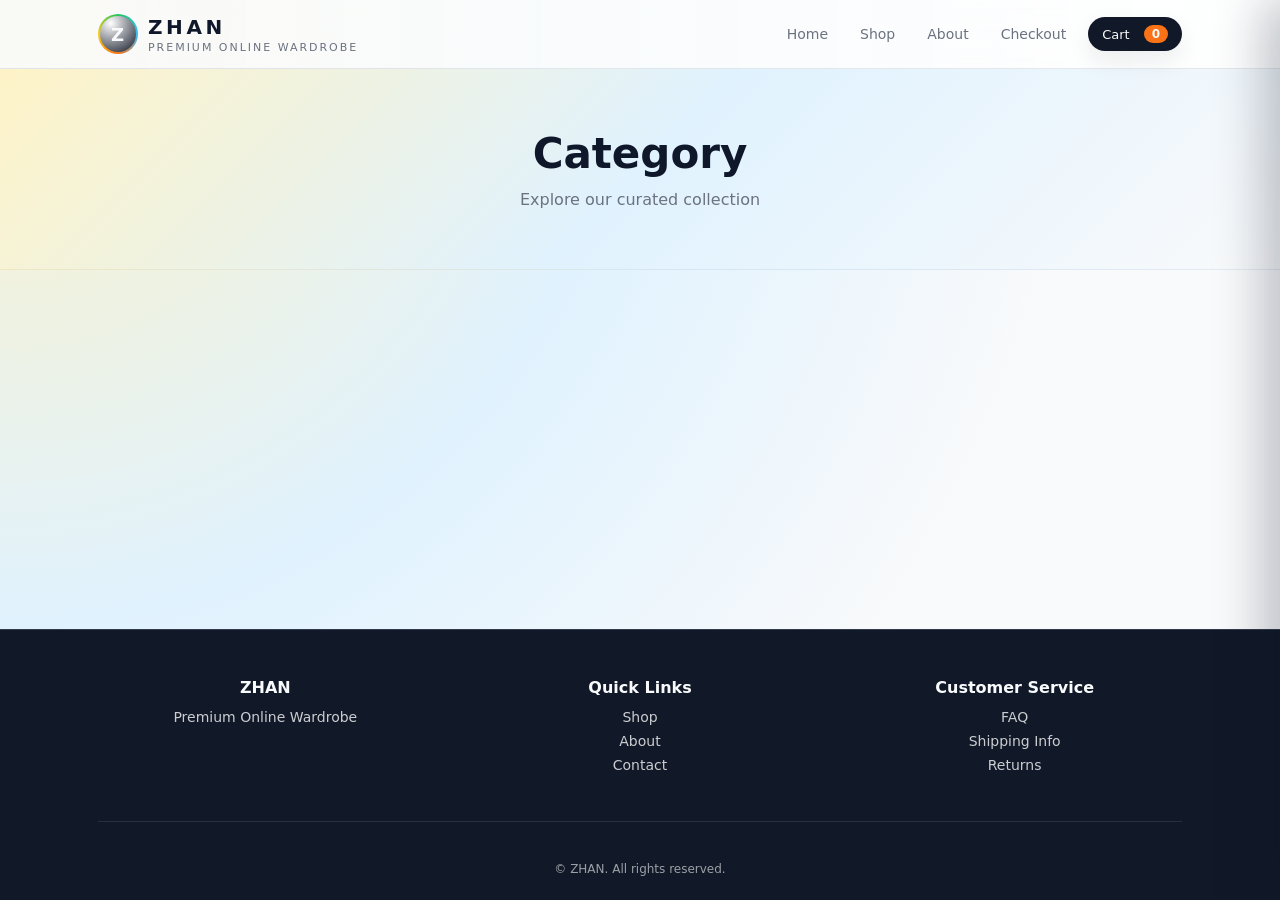
<file: category.html>
<!DOCTYPE html>
<html lang="en">
<head>
  <meta charset="UTF-8" />
  <title>Shop by Category - ZHAN</title>
  <meta name="viewport" content="width=device-width, initial-scale=1.0" />
  <link rel="stylesheet" href="style.css" />
</head>
<body>
  <!-- Header -->
  <header>
    <nav class="nav">
      <div class="brand">
        <div class="brand-logo">
          <div class="brand-logo-inner">Z</div>
        </div>
        <div class="brand-text">
          <div class="brand-name">ZHAN</div>
          <div class="brand-tagline">Premium Online Wardrobe</div>
        </div>
      </div>

      <div class="nav-actions">
        <div class="nav-link" onclick="window.location.href='index.html'">Home</div>
        <div class="nav-link" onclick="window.location.href='index.html'">Shop</div>
        <div class="nav-link" onclick="window.location.href='about.html'">About</div>
        <div class="nav-link" onclick="window.location.href='index.html'">Checkout</div>

        <button class="cart-button" id="openCartBtn">
          <span>Cart</span>
          <span class="cart-count" id="cartCount">0</span>
        </button>
      </div>
    </nav>
  </header>

  <!-- Cart drawer -->
  <aside class="cart-drawer" id="cartDrawer">
    <div class="cart-header">
      <div class="cart-title">Your Cart</div>
      <button class="cart-close" id="closeCartBtn">&times;</button>
    </div>
    <div class="cart-items" id="cartItems"></div>
    <div class="cart-summary">
      <div class="cart-row">
        <span>Subtotal</span>
        <span id="cartSubtotal">SAR 0.00</span>
      </div>
      <div class="cart-row">
        <span>Shipping</span>
        <span>SAR 15.00</span>
      </div>
      <div class="cart-row cart-total">
        <span>Total</span>
        <span id="cartTotal">SAR 15.00</span>
      </div>
      <button class="btn-checkout" id="goToCheckoutBtn">Go to Checkout</button>
    </div>
  </aside>

  <!-- Main content -->
  <main>
    <!-- Category Header -->
    <section class="category-header">
      <div class="category-header-content">
        <h1 id="categoryTitle">Category</h1>
        <p id="categoryDesc">Explore our curated collection</p>
      </div>
    </section>

    <!-- Products Grid -->
    <section class="page" style="padding: 60px 18px;">
      <div class="page-content">
        <div class="product-grid" id="productGrid"></div>
      </div>
    </section>
  </main>

  <!-- Footer -->
  <footer class="footer">
    <div class="container">
      <div class="footer-content">
        <div class="footer-section">
          <h4>ZHAN</h4>
          <p>Premium Online Wardrobe</p>
        </div>
        <div class="footer-section">
          <h4>Quick Links</h4>
          <ul>
            <li><a href="index.html">Shop</a></li>
            <li><a href="about.html">About</a></li>
            <li><a href="#">Contact</a></li>
          </ul>
        </div>
        <div class="footer-section">
          <h4>Customer Service</h4>
          <ul>
            <li><a href="#">FAQ</a></li>
            <li><a href="#">Shipping Info</a></li>
            <li><a href="#">Returns</a></li>
          </ul>
        </div>
      </div>
      <div class="footer-bottom">
        <p>&copy; <span id="year"></span> ZHAN. All rights reserved.</p>
      </div>
    </div>
  </footer>

  <script src="script.js"></script>
  <script>
    // Get category from URL
    const urlParams = new URLSearchParams(window.location.search);
    const category = urlParams.get('cat') || 'All';

    // Category titles and descriptions
    const categoryInfo = {
      'Hoodies': { title: 'Hoodies', desc: 'Cozy and stylish hoodies for every season' },
      'T-Shirts': { title: 'T-Shirts', desc: 'Essential tees that fit your lifestyle' },
      'Bottoms': { title: 'Bottoms', desc: 'Comfortable and fashionable bottoms' },
      'Denim': { title: 'Denim', desc: 'Timeless denim pieces for everyone' },
      'Sets': { title: 'Sets', desc: 'Complete looks with matching sets' }
    };

    // Update header
    const info = categoryInfo[category] || { title: category, desc: 'Explore our collection' };
    document.getElementById('categoryTitle').textContent = info.title;
    document.getElementById('categoryDesc').textContent = info.desc;

    // Filter and display products
    const categoryProducts = category ? products.filter(p => p.category === category) : products;
    const productGrid = document.getElementById('productGrid');

    function renderCategoryProducts() {
      productGrid.innerHTML = '';
      
      if (categoryProducts.length === 0) {
        productGrid.innerHTML = '<div style="grid-column: 1/-1; text-align: center; padding: 40px; color: var(--text-soft);">No products found in this category</div>';
        return;
      }

      categoryProducts.forEach((p) => {
        const discountPercent = Math.round(((p.oldPrice - p.price) / p.oldPrice) * 100);
        productGrid.innerHTML += `
          <div class="product-card">
            <div class="product-badge">${p.tag}</div>
                <div class="product-preview">
                    <img class="product-avatar product-thumb" src="${p.image}" alt="${p.name}" data-id="${p.id}">
                  </div>
            <div class="product-info">
              <div class="product-name">${p.name}</div>
              <div class="product-description">${p.description}</div>
              ${Array.isArray(p.sizes) && p.sizes.length ? `
                <div class="size-pills" data-id="${p.id}">
                  ${p.sizes.map(s => `<button type="button" class="size-pill" data-id="${p.id}" data-size="${s}">${s}</button>`).join("")}
                </div>
              ` : ''}
              <div class="product-price">
                <span class="price-current">${formatSAR(p.price)}</span>
                <span class="price-old">${formatSAR(p.oldPrice)}</span>
                <span class="price-discount">-${discountPercent}%</span>
              </div>
              <div style="display:flex;gap:8px;align-items:center;margin-top:8px;">
                <a class="btn-view" href="product.html?id=${p.id}">View</a>
                <button class="btn-add-cart" onclick="addToCartWithSelect(${p.id})">Add to Cart</button>
              </div>
            </div>
          </div>
        `;
      });
    }

    // Initialize
    document.getElementById('year').textContent = new Date().getFullYear();
    renderCategoryProducts();
    // attach pill handlers after initial render
    attachCategoryPillHandlers();
    // attach gallery handlers for thumbnails
    function attachCategoryGalleryHandlers() {
      document.querySelectorAll('.product-thumb').forEach(img => {
        img.addEventListener('click', () => {
          const id = Number(img.getAttribute('data-id'));
          try { window.currentGallery = categoryProducts.map(p => p.id); } catch (e) { window.currentGallery = products.map(p => p.id); }
          if (typeof openLightboxById === 'function') openLightboxById(id);
        });
      });
    }
    attachCategoryGalleryHandlers();

    // Update cart display
    function updateCartCount() {
      const savedCart = localStorage.getItem('zhan_cart');
      if (savedCart) {
        try {
          const cart = JSON.parse(savedCart);
          document.getElementById('cartCount').textContent = cart.length;
        } catch (e) {
          document.getElementById('cartCount').textContent = '0';
        }
      }
    }

    // Add to cart function (uses pill selection)
    function addToCartWithSelect(productId) {
      const sel = document.querySelector(`.size-pill.selected[data-id="${productId}"]`);
      const size = sel ? sel.getAttribute('data-size') : null;
      addToCart(productId, size);
      updateCartCount();
      const prod = products.find(p => p.id === productId);
      alert(`${prod.name} (${size || 'Default'}) added to cart!`);
    }

    // attach pill handlers for category page after render
    function attachCategoryPillHandlers() {
      document.querySelectorAll('.size-pills').forEach(container => {
        container.querySelectorAll('.size-pill').forEach(btn => {
          btn.addEventListener('click', () => {
            container.querySelectorAll('.size-pill').forEach(b => b.classList.remove('selected'));
            btn.classList.add('selected');
          });
        });
      });
    }

    // Local wrapper (legacy) - keep compatibility if other scripts call addToCart
    function addToCart(productId, size, opts) {
      const product = products.find(p => p.id === productId);
      if (!product) return;

      let cart = [];
      const savedCart = localStorage.getItem('zhan_cart');
      if (savedCart) {
        try {
          cart = JSON.parse(savedCart);
        } catch (e) {
          cart = [];
        }
      }

      // find existing by id + size
      const existingItem = cart.find(item => item.id === productId && (item.size || null) === (size || null) && (item.color || null) === ((opts && opts.color) || null) && (item.design || null) === ((opts && opts.design) || null));
      if (existingItem) {
        existingItem.qty += 1;
      } else {
        const entry = { id: product.id, name: product.name, price: product.price, oldPrice: product.oldPrice, category: product.category, qty: 1, size: size || null, color: (opts && opts.color) || null, design: (opts && opts.design) || null };
        cart.push(entry);
      }

      localStorage.setItem('zhan_cart', JSON.stringify(cart));
      updateCartCount();
    }

    // Cart functionality
    document.getElementById('openCartBtn').addEventListener('click', function() {
      document.getElementById('cartDrawer').classList.add('open');
      renderCartItems();
    });

    document.getElementById('closeCartBtn').addEventListener('click', function() {
      document.getElementById('cartDrawer').classList.remove('open');
    });

    document.getElementById('goToCheckoutBtn').addEventListener('click', function() {
      window.location.href = 'index.html#checkout';
    });

    function renderCartItems() {
      const savedCart = localStorage.getItem('zhan_cart');
      const cart = savedCart ? JSON.parse(savedCart) : [];
      const cartItemsContainer = document.getElementById('cartItems');
      
      if (cart.length === 0) {
        cartItemsContainer.innerHTML = '<div style="padding: 20px; text-align: center; color: var(--text-soft);">Your cart is empty</div>';
        return;
      }

      let html = '';
      cart.forEach(item => {
        html += `
            <div class="cart-item">
              <div class="cart-item-info">
                <div class="cart-thumb">${item.category}</div>
                <div style="flex:1;">
                  <div class="cart-item-name">${item.name}${item.size ? ' ('+item.size+')' : ''}</div>
                  <span>${formatSAR(item.price)} · ${item.category}</span>
                </div>
              </div>
              <div class="cart-item-controls">
                <button class="qty-btn" onclick="updateQty(${item.id}, '${item.size || ''}', -1)">−</button>
                <span class="qty-display">${item.qty}</span>
                <button class="qty-btn" onclick="updateQty(${item.id}, '${item.size || ''}', 1)">+</button>
                <button class="btn-remove" onclick="removeFromCart(${item.id}, '${item.size || ''}')">Remove</button>
              </div>
            </div>
          `;
      });
      cartItemsContainer.innerHTML = html;
      updateCartSummary();
    }

    function updateCartSummary() {
      const savedCart = localStorage.getItem('zhan_cart');
      const cart = savedCart ? JSON.parse(savedCart) : [];
      
      const subtotal = cart.reduce((sum, item) => sum + item.price * item.qty, 0);
      const shipping = cart.length > 0 ? 15 : 0;
      const total = subtotal + shipping;
      
      document.getElementById('cartSubtotal').textContent = formatSAR(subtotal);
      document.getElementById('cartTotal').textContent = formatSAR(total);
    }

    function updateQty(productId, size, change) {
      let cart = [];
      const savedCart = localStorage.getItem('zhan_cart');
      if (savedCart) {
        cart = JSON.parse(savedCart);
      }

      const item = cart.find(item => item.id === productId && (item.size || '') === (size || ''));
      if (item) {
        item.qty += change;
        if (item.qty <= 0) {
          cart = cart.filter(item => !(item.id === productId && (item.size || '') === (size || '')));
        }
        localStorage.setItem('zhan_cart', JSON.stringify(cart));
        updateCartCount();
        renderCartItems();
      }
    }

    function removeFromCart(productId, size) {
      let cart = [];
      const savedCart = localStorage.getItem('zhan_cart');
      if (savedCart) {
        cart = JSON.parse(savedCart);
      }

      cart = cart.filter(item => !(item.id === productId && (item.size || '') === (size || '')));
      localStorage.setItem('zhan_cart', JSON.stringify(cart));
      updateCartCount();
      renderCartItems();
    }

    function formatSAR(amount) {
      return `SAR ${amount.toFixed(2)}`;
    }

    // Initialize cart display
    updateCartCount();
  </script>
</body>
</html>
</file>
<file: style.css>
:root {
  --primary: #111827;
  --accent: #f97316;
  --accent-soft: #fed7aa;
  --bg: #f9fafb;
  --card-bg: #ffffff;
  --text-main: #0f172a;
  --text-soft: #6b7280;
  --radius-lg: 18px;
  --radius-md: 12px;
  --shadow-soft: 0 18px 45px rgba(15, 23, 42, 0.18);
  --shadow-light: 0 10px 25px rgba(15, 23, 42, 0.08);
}

* {
  box-sizing: border-box;
  margin: 0;
  padding: 0;
  font-family: system-ui, -apple-system, BlinkMacSystemFont, "Segoe UI", sans-serif;
}

body {
  background: radial-gradient(circle at top left, #fef3c7, #e0f2fe 40%, #f9fafb 70%);
  color: var(--text-main);
  min-height: 100vh;
  display: flex;
  flex-direction: column;
}

/* Layout */
header {
  position: sticky;
  top: 0;
  z-index: 20;
  backdrop-filter: blur(18px);
  background: linear-gradient(to right, rgba(249, 250, 251, 0.9), rgba(255, 255, 255, 0.85));
  border-bottom: 1px solid rgba(148, 163, 184, 0.25);
}

.nav {
  max-width: 1120px;
  margin: 0 auto;
  padding: 14px 18px;
  display: flex;
  align-items: center;
  justify-content: space-between;
  gap: 16px;
}

.brand {
  display: flex;
  align-items: center;
  gap: 10px;
}

.brand-logo {
  width: 40px;
  height: 40px;
  border-radius: 999px;
  background: conic-gradient(from 180deg, #f97316, #facc15, #22c55e, #38bdf8, #f97316);
  padding: 2px;
  box-shadow: 0 0 0 3px rgba(248, 250, 252, 0.9);
}

.brand-logo-inner {
  width: 100%;
  height: 100%;
  border-radius: inherit;
  background: radial-gradient(circle at 30% 20%, #ffffff, #111827);
  display: flex;
  align-items: center;
  justify-content: center;
  color: #f9fafb;
  font-weight: 800;
  letter-spacing: 1px;
  font-size: 18px;
}

.brand-text {
  display: flex;
  flex-direction: column;
  gap: 2px;
}

.brand-name {
  font-weight: 800;
  font-size: 20px;
  letter-spacing: 0.18em;
}

.brand-tagline {
  font-size: 11px;
  text-transform: uppercase;
  letter-spacing: 0.18em;
  color: var(--text-soft);
}

.nav-actions {
  display: flex;
  align-items: center;
  gap: 12px;
}

.nav-link {
  font-size: 14px;
  color: var(--text-soft);
  cursor: pointer;
  padding: 6px 10px;
  border-radius: 999px;
  transition: 0.2s;
}

.nav-link:hover {
  background: rgba(148, 163, 184, 0.12);
  color: var(--text-main);
}

/* Dropdown Menu */
.nav-link-dropdown {
  position: relative;
  display: flex;
  align-items: center;
}

.nav-link-dropdown > .nav-link {
  display: flex;
  align-items: center;
  gap: 4px;
}

.nav-link-dropdown > .nav-link::after {
  content: "▼";
  font-size: 10px;
  opacity: 0.6;
  transition: transform 0.3s ease;
}

.nav-link-dropdown:hover > .nav-link::after {
  transform: rotate(180deg);
}

.dropdown-menu {
  position: absolute;
  top: 100%;
  left: 0;
  background: var(--card-bg);
  border-radius: var(--radius-md);
  box-shadow: var(--shadow-soft);
  min-width: 160px;
  padding: 8px 0;
  margin-top: 8px;
  opacity: 0;
  visibility: hidden;
  transform: translateY(-8px);
  transition: all 0.3s ease;
  z-index: 100;
  border: 1px solid rgba(148, 163, 184, 0.15);
}

.nav-link-dropdown:hover .dropdown-menu {
  opacity: 1;
  visibility: visible;
  transform: translateY(0);
}

.dropdown-item {
  padding: 10px 16px;
  font-size: 13px;
  color: var(--text-main);
  cursor: pointer;
  transition: all 0.2s ease;
  white-space: nowrap;
}

.dropdown-item:first-child {
  border-bottom: 1px solid rgba(148, 163, 184, 0.1);
}

.dropdown-item:hover {
  background: var(--accent-soft);
  color: var(--accent);
  padding-left: 20px;
}

.cart-button {
  position: relative;
  border-radius: 999px;
  border: none;
  padding: 8px 14px;
  display: flex;
  align-items: center;
  gap: 8px;
  background: #111827;
  color: #f9fafb;
  cursor: pointer;
  box-shadow: var(--shadow-light);
  font-size: 13px;
}

.cart-count {
  min-width: 18px;
  height: 18px;
  border-radius: 999px;
  background: #f97316;
  display: flex;
  align-items: center;
  justify-content: center;
  font-size: 11px;
  font-weight: 700;
}

main {
  flex: 1;
}

.page {
  max-width: 1120px;
  margin: 0 auto;
  padding: 24px 18px 40px;
  display: none !important;
}

.page.active {
  display: block !important;
}

/* Hero */
.hero {
  display: grid;
  grid-template-columns: minmax(0, 1.4fr) minmax(0, 1fr);
  gap: 28px;
  align-items: center;
  margin-bottom: 32px;
}

.hero-text h1 {
  font-size: clamp(32px, 4vw, 40px);
  line-height: 1.1;
  margin-bottom: 10px;
}

.hero-highlight {
  background: linear-gradient(to right, #f97316, #ec4899, #6366f1);
  -webkit-background-clip: text;
  color: transparent;
}

.hero-sub {
  color: var(--text-soft);
  font-size: 14px;
  max-width: 420px;
  margin-bottom: 18px;
}

.hero-badges {
  display: flex;
  flex-wrap: wrap;
  gap: 8px;
  margin-bottom: 18px;
}

.badge {
  font-size: 11px;
  padding: 6px 10px;
  border-radius: 999px;
  background: rgba(15, 23, 42, 0.04);
  color: var(--text-soft);
  border: 1px solid rgba(148, 163, 184, 0.35);
}

.hero-cta {
  display: flex;
  flex-wrap: wrap;
  gap: 10px;
  align-items: center;
}

.btn-primary {
  border-radius: 999px;
  border: none;
  padding: 10px 18px;
  background: linear-gradient(to right, #111827, #020617);
  color: #f9fafb;
  font-size: 13px;
  font-weight: 600;
  cursor: pointer;
  box-shadow: var(--shadow-soft);
}

.btn-ghost {
  border-radius: 999px;
  border: 1px solid rgba(148, 163, 184, 0.6);
  padding: 9px 16px;
  background: rgba(248, 250, 252, 0.8);
  color: var(--text-main);
  font-size: 13px;
  cursor: pointer;
}

.hero-meta {
  font-size: 11px;
  color: var(--text-soft);
  margin-top: 8px;
}

.hero-visual {
  position: relative;
  padding: 18px;
}

.hero-card {
  border-radius: 26px;
  background: radial-gradient(circle at top, #f97316, #111827 55%);
  padding: 18px 18px 64px 18px;
  color: #f9fafb;
  box-shadow: var(--shadow-soft);
  position: relative;
  overflow: hidden;
}

.hero-card::after {
  content: "";
  position: absolute;
  inset: 0;
  background: radial-gradient(circle at 10% 0%, rgba(255, 255, 255, 0.18), transparent 55%);
  pointer-events: none;
}

.hero-card-header {
  display: flex;
  justify-content: space-between;
  align-items: center;
  margin-bottom: 18px;
}

.hero-pill {
  font-size: 11px;
  padding: 4px 10px;
  border-radius: 999px;
  background: rgba(15, 23, 42, 0.4);
  border: 1px solid rgba(248, 250, 252, 0.3);
}

.hero-model {
  display: flex;
  gap: 14px;
  align-items: center;
}

.hero-model-avatar {
  width: 54px;
  height: 54px;
  border-radius: 18px;
  background: linear-gradient(135deg, #f97316, #facc15);
  display: flex;
  align-items: center;
  justify-content: center;
  font-weight: 800;
  font-size: 22px;
  color: #111827;
}

.hero-model-info {
  font-size: 12px;
}

.hero-model-info span {
  display: block;
  font-size: 11px;
  opacity: 0.8;
}

.hero-floating-card {
  position: absolute;
  right: 12px;
  bottom: 12px;
  transform: none;
  border-radius: 14px;
  background: #ffffff;
  padding: 8px 10px;
  font-size: 11px;
  color: #111827;
  box-shadow: var(--shadow-soft);
  box-sizing: border-box;
  max-width: calc(100% - 24px);
  white-space: normal;
  z-index: 2;
}

.hero-floating-card strong {
  display: block;
  font-size: 12px;
  margin-bottom: 4px;
}

/* Product grid */
.section-header {
  display: flex;
  justify-content: space-between;
  align-items: baseline;
  margin-bottom: 14px;
}

.section-title {
  font-size: 18px;
  font-weight: 700;
}

.section-sub {
  font-size: 12px;
  color: var(--text-soft);
}

.product-grid {
  display: grid;
  grid-template-columns: repeat(auto-fit, minmax(180px, 1fr));
  gap: 16px;
}

.product-card {
  background: var(--card-bg);
  border-radius: var(--radius-lg);
  padding: 10px;
  box-shadow: var(--shadow-light);
  display: flex;
  flex-direction: column;
  gap: 8px;
  position: relative;
  overflow: hidden;
}

.product-tag {
  position: absolute;
  top: 10px;
  left: 10px;
  font-size: 10px;
  padding: 4px 8px;
  border-radius: 999px;
  background: rgba(15, 23, 42, 0.85);
  color: #f9fafb;
  z-index: 10;
}

.product-image {
  border-radius: 14px;
  height: 160px;
  background: linear-gradient(135deg, #e5e7eb 0%, #f3e8ff 50%, #cbd5f5 100%);
  display: flex;
  align-items: center;
  justify-content: center;
  font-size: 11px;
  color: var(--text-soft);
  margin-bottom: 6px;
  border: 2px solid rgba(249, 115, 22, 0.15);
  box-shadow: 0 8px 24px rgba(249, 115, 22, 0.08), inset 0 2px 8px rgba(255, 255, 255, 0.6);
  position: relative;
  overflow: hidden;
  transition: all 0.3s ease;
}

.product-image img { width: 100%; height: 100%; object-fit: cover; display: block; border-radius: inherit; }

.product-image-large-img { width: 100%; height: 100%; object-fit: contain; display: block; border-radius: inherit; cursor: pointer; }

.product-image::before {
  content: '';
  position: absolute;
  inset: 0;
  background: radial-gradient(circle at 30% 30%, rgba(255, 255, 255, 0.4), transparent);
  opacity: 0.5;
}

.product-card:hover .product-image {
  border-color: rgba(249, 115, 22, 0.4);
  box-shadow: 0 12px 32px rgba(249, 115, 22, 0.15), inset 0 2px 8px rgba(255, 255, 255, 0.8);
  transform: translateY(-4px);
}

.product-info {
  display: flex;
  flex-direction: column;
  gap: 4px;
  flex: 1;
}

.product-name {
  font-size: 14px;
  font-weight: 600;
}


.size-select {
  display: flex;
  align-items: center;
  gap: 8px;
  margin: 8px 0;
}

.size-select label {
  font-size: 12px;
  color: var(--text-soft);
}

.select-size {
  padding: 8px 12px;
  border-radius: 999px;
  border: 1px solid rgba(148,163,184,0.12);
  background: linear-gradient(180deg, #fff, #fbfbfd);
  box-shadow: 0 6px 18px rgba(15,23,42,0.06);
  font-weight: 700;
  letter-spacing: 0.02em;
  min-width: 84px;
}

/* Fluffy size pills (for future button-based sizes) */
.size-pills {
  display:flex;gap:8px;flex-wrap:wrap;align-items:center;margin:8px 0;
}
.size-pill {
  padding:8px 12px;border-radius:999px;background:linear-gradient(180deg,#fff,#f7f7fb);border:1px solid rgba(148,163,184,0.08);box-shadow:0 8px 20px rgba(15,23,42,0.06);cursor:pointer;font-weight:700;color:var(--text-main);
}
.size-pill.selected { background: linear-gradient(90deg,var(--accent-soft), #fff); color: var(--accent); transform:translateY(-2px); }

/* Color swatches */
.color-swatches { display:flex; gap:8px; margin:8px 0; align-items:center; }
.color-swatch { width:22px; height:22px; border-radius:999px; border:2px solid rgba(255,255,255,0.6); box-shadow: 0 6px 14px rgba(15,23,42,0.06); cursor:pointer; padding:0; transition: transform 0.18s ease, box-shadow 0.18s ease; }
.color-swatch.selected { transform: translateY(-4px) scale(1.06); box-shadow: 0 12px 26px rgba(15,23,42,0.12), 0 0 0 4px rgba(249,115,22,0.08); border-color: rgba(255,255,255,0.9); }

/* Design pills */
.design-pills { display:flex; gap:8px; margin:8px 0; flex-wrap:wrap; }
.design-pill { padding:6px 10px; border-radius:999px; background: linear-gradient(180deg,#fff,#fbfbfd); border:1px solid rgba(148,163,184,0.08); cursor:pointer; font-weight:700; font-size:12px; }
.design-pill.selected { background: linear-gradient(90deg,var(--accent-soft), #fff); color: var(--accent); transform: translateY(-2px); }

/* Star rating */
.star-rating { 
  display: flex;
  gap: 12px;
  align-items: center;
}

.star {
  font-size: 18px;
  color: #d1d5db;
  background: linear-gradient(135deg, rgba(255,255,255,0.95), rgba(255,255,255,0.8));
  border: 1px solid rgba(209, 213, 219, 0.35);
  cursor: pointer;
  padding: 6px 8px;
  border-radius: 10px;
  transition: all 0.18s ease;
  display: inline-flex;
  align-items: center;
  justify-content: center;
  box-shadow: 0 6px 14px rgba(15, 23, 42, 0.06), inset 0 1px 2px rgba(255, 255, 255, 0.8);
  position: relative;
}

.star:before {
  content: '';
  position: absolute;
  inset: 0;
  border-radius: 14px;
  background: radial-gradient(circle at 30% 30%, rgba(255, 255, 255, 0.4), transparent);
  opacity: 0;
  transition: opacity 0.25s ease;
}

.star:hover {
  transform: translateY(-4px) scale(1.06);
  box-shadow: 0 10px 28px rgba(245, 158, 11, 0.18), inset 0 1px 2px rgba(255, 255, 255, 0.9);
  border-color: rgba(245, 158, 11, 0.28);
  color: #fbbf24;
}

.star:hover:before {
  opacity: 1;
}

.star.selected, 
.star.active {
  color: #fbbf24;
  background: linear-gradient(135deg, #fef3c7 0%, #fde68a 100%);
  border-color: #f59e0b;
  text-shadow: 0 0 12px rgba(245, 158, 11, 0.4);
  box-shadow: 0 12px 28px rgba(245, 158, 11, 0.3), inset 0 2px 4px rgba(255, 255, 255, 0.9);
}

.star.selected:before,
.star.active:before {
  opacity: 1;
}

.star.small {
  font-size: 14px;
  padding: 6px 8px;
}

/* Lightbox styles */
.no-scroll { overflow: hidden; }
.lightbox { position: fixed; inset: 0; display: none; align-items: center; justify-content: center; z-index: 9999; }
.lightbox.open { display: flex; }
.lightbox-overlay { position: absolute; inset: 0; background: rgba(10,12,15,0.6); backdrop-filter: blur(6px); }
.lightbox-inner { position: relative; max-width: 920px; width: min(94%, 920px); margin: 0 auto; display: flex; align-items: center; gap: 12px; z-index: 2; }
.lb-stage { flex: 1; display:flex; flex-direction:column; align-items:center; justify-content:center; }
.lb-image { max-width: 100%; max-height: calc(100vh - 160px); border-radius: 12px; box-shadow: 0 22px 60px rgba(2,6,23,0.5); background: #fff; object-fit: contain; }
.lb-caption { margin-top: 12px; color: #fff; font-weight:700; text-align:center; }
.lb-close, .lb-prev, .lb-next { position: relative; border: none; background: rgba(255,255,255,0.06); color: #fff; font-size: 28px; width: 48px; height: 48px; border-radius: 10px; cursor: pointer; display: inline-flex; align-items:center; justify-content:center; backdrop-filter: blur(6px); }
.lb-close { position: absolute; top: -10px; right: -10px; background: rgba(255,255,255,0.9); color: #111827; width: 44px; height:44px; font-size: 22px; z-index:3; }
.lb-prev, .lb-next { background: rgba(255,255,255,0.06); color: #fff; }
.lb-prev { margin-right: 6px; }
.lb-next { margin-left: 6px; }
.lightbox .lb-prev, .lightbox .lb-next { opacity: 0.95; }
.lightbox-overlay, .lightbox-inner { transition: opacity 0.28s ease, transform 0.28s cubic-bezier(.2,.8,.2,1); }

@media (max-width: 640px) {
  .lightbox-inner { gap: 8px; }
  .lb-prev, .lb-next { width: 40px; height: 40px; font-size: 20px; }
  .lb-close { width: 36px; height: 36px; font-size: 18px; }
}

/* Product detail page */
.product-detail .container {
  max-width: 1120px;
  margin: 24px auto;
}

.product-grid-detail {
  display: grid;
  grid-template-columns: 1fr 1fr;
  gap: 24px;
  align-items: start;
}

.product-image-large {
  height: 420px;
  border-radius: 18px;
  background: linear-gradient(135deg, #f5f3ff 0%, #e5e7eb 50%, #f3e8ff 100%);
  display: flex;
  align-items: center;
  justify-content: center;
  font-size: 64px;
  color: var(--text-soft);
  border: 3px solid rgba(249, 115, 22, 0.2);
  box-shadow: 0 16px 40px rgba(249, 115, 22, 0.12), inset 0 2px 12px rgba(255, 255, 255, 0.7);
  position: relative;
  overflow: hidden;
}

.product-image-large::before {
  content: '';
  position: absolute;
  inset: 0;
  background: radial-gradient(circle at 35% 35%, rgba(255, 255, 255, 0.5), transparent 60%);
  opacity: 0.6;
}

.product-meta-panel { padding: 8px 12px; }
.product-price-large { font-size:22px;margin:8px 0;color:var(--text-main); }
.size-qty-row { display:flex;gap:16px;align-items:center;margin:12px 0; }
.qty-box input { width:72px;padding:6px;border-radius:8px;border:1px solid rgba(148,163,184,0.15); }
.product-actions { 
  display: flex;
  gap: 12px;
  margin-top: 16px;
  width: 100%;
}

#btnAddToCart,
#btnBuyNow {
  flex: 1;
  padding: 14px 18px;
  background: linear-gradient(135deg, var(--accent), #fb923c);
  color: #fff;
  border: none;
  border-radius: 12px;
  cursor: pointer;
  font-weight: 700;
  font-size: 15px;
  transition: all 0.3s cubic-bezier(0.34, 1.56, 0.64, 1);
  box-shadow: 0 8px 24px rgba(249, 115, 22, 0.25);
  position: relative;
  overflow: hidden;
  text-decoration: none;
  display: flex;
  align-items: center;
  justify-content: center;
}

#btnAddToCart::before,
#btnBuyNow::before {
  content: '';
  position: absolute;
  inset: 0;
  background: radial-gradient(circle at 50% 0%, rgba(255, 255, 255, 0.3), transparent 70%);
  opacity: 0;
  transition: opacity 0.3s ease;
}

#btnAddToCart:hover,
#btnBuyNow:hover {
  transform: translateY(-4px) scale(1.02);
  box-shadow: 0 14px 40px rgba(249, 115, 22, 0.35);
}

#btnAddToCart:hover::before,
#btnBuyNow:hover::before {
  opacity: 1;
}
.rating-row { 
  display: flex;
  flex-direction: column;
  gap: 16px;
  margin-top: 20px;
}

.rate-input {
  display: flex;
  align-items: center;
  gap: 14px;
  flex-wrap: wrap;
}

.rate-input label {
  font-weight: 600;
  color: var(--text-main);
  font-size: 14px;
}

#btnSubmitRating {
  padding: 12px 24px;
  background: linear-gradient(90deg, var(--accent), #fb923c);
  color: #fff;
  border: none;
  border-radius: 10px;
  cursor: pointer;
  font-weight: 700;
  font-size: 14px;
  transition: all 0.25s ease;
  box-shadow: 0 6px 18px rgba(245, 158, 11, 0.15);
}

#btnSubmitRating:hover {
  transform: translateY(-2px);
  box-shadow: 0 10px 28px rgba(245, 158, 11, 0.25);
}
.comments-section { 
  margin-top: 28px;
  padding-top: 24px;
  border-top: 1px solid rgba(148, 163, 184, 0.1);
}

.comments-section h3 {
  font-size: 16px;
  font-weight: 700;
  margin-bottom: 16px;
  color: var(--text-main);
}

.comments-section #commentsList { 
  max-height: 360px;
  overflow-y: auto;
  display: flex;
  flex-direction: column;
  gap: 12px;
  margin-bottom: 20px;
}

.comments-section input[type="text"],
.comments-section textarea { 
  width: 100%;
  padding: 12px 14px;
  border-radius: 10px;
  border: 1.5px solid rgba(148, 163, 184, 0.2);
  font-family: inherit;
  font-size: 14px;
  transition: all 0.25s ease;
  background: linear-gradient(135deg, rgba(255, 255, 255, 0.95), rgba(255, 255, 255, 0.9));
}

.comments-section textarea { 
  min-height: 90px;
  resize: vertical;
}

.comments-section input[type="text"]:focus,
.comments-section textarea:focus {
  outline: none;
  border-color: var(--accent);
  box-shadow: 0 0 0 3px rgba(249, 115, 22, 0.1);
  background: #fff;
}

#btnAddComment {
  padding: 12px 24px;
  background: linear-gradient(90deg, var(--accent), #fb923c);
  color: #fff;
  border: none;
  border-radius: 10px;
  cursor: pointer;
  font-weight: 700;
  font-size: 14px;
  transition: all 0.25s ease;
  box-shadow: 0 6px 18px rgba(245, 158, 11, 0.15);
  margin-top: 10px;
}

#btnAddComment:hover {
  transform: translateY(-2px);
  box-shadow: 0 10px 28px rgba(245, 158, 11, 0.25);
}

.comment { 
  background: var(--card-bg);
  padding: 14px 16px;
  border-radius: 10px;
  margin-bottom: 0;
  box-shadow: var(--shadow-light);
  border: 1px solid rgba(148, 163, 184, 0.08);
  transition: all 0.25s ease;
}

.comment:hover {
  box-shadow: 0 8px 20px rgba(15, 23, 42, 0.12);
}

.comment-meta { 
  font-size: 12px;
  color: var(--text-soft);
  margin-bottom: 8px;
  font-weight: 600;
}

.comment .comment-body { 
  font-size: 14px;
  color: var(--text-main);
  line-height: 1.5;
}

.related-section { 
  margin-top: 40px;
  padding-top: 32px;
  border-top: 1px solid rgba(148, 163, 184, 0.1);
}

.related-section h3 {
  font-size: 18px;
  font-weight: 700;
  margin-bottom: 20px;
  color: var(--text-main);
}

.related-section .product-grid {
  display: flex;
  overflow-x: auto;
  gap: 16px;
  scroll-behavior: smooth;
  padding-bottom: 8px;
}

.related-section .product-grid::-webkit-scrollbar {
  height: 6px;
}

.related-section .product-grid::-webkit-scrollbar-track {
  background: rgba(148, 163, 184, 0.08);
  border-radius: 10px;
}

.related-section .product-grid::-webkit-scrollbar-thumb {
  background: rgba(249, 115, 22, 0.3);
  border-radius: 10px;
}

.related-section .product-grid::-webkit-scrollbar-thumb:hover {
  background: rgba(249, 115, 22, 0.5);
}

.related-section .product-card { 
  padding: 12px;
  transition: all 0.3s ease;
  flex: 0 0 280px;
  min-width: 280px;
}

.related-section .product-card:hover {
  transform: translateY(-6px);
  box-shadow: 0 12px 32px rgba(15, 23, 42, 0.15);
}

/* Responsive adjustments for tablets and larger screens */
@media (max-width: 1024px) {
  .product-grid-detail {
    grid-template-columns: 1fr;
    gap: 20px;
  }

  .product-image-large {
    height: 360px;
  }

  .nav {
    padding: 12px 16px;
    gap: 12px;
  }

  .hero {
    grid-template-columns: 1fr;
    gap: 20px;
  }

  .hero-text h1 {
    font-size: clamp(28px, 3vw, 36px);
  }

  .section-title {
    font-size: 24px;
  }

  .product-grid {
    grid-template-columns: repeat(auto-fit, minmax(160px, 1fr));
    gap: 14px;
  }
}

/* Tablet view (iPad, medium tablets) */
@media (max-width: 768px) {
  .about-hero {
    padding: 60px 0;
  }

  .about-title {
    font-size: 36px;
  }

  .about-subtitle {
    font-size: 16px;
  }

  .about-section {
    padding: 40px 0;
  }

  .section-title {
    font-size: 22px;
  }

  .nav {
    padding: 10px 14px;
    flex-wrap: wrap;
  }

  .brand-name {
    font-size: 18px;
  }

  .brand-tagline {
    font-size: 10px;
  }

  .hero {
    padding: 20px 18px 30px;
  }

  .hero-text h1 {
    font-size: clamp(24px, 2.5vw, 32px);
  }

  .hero-sub {
    font-size: 13px;
  }

  .hero-cta {
    flex-direction: column;
    gap: 8px;
  }

  .btn-primary, .btn-ghost {
    width: 100%;
    text-align: center;
  }

  .product-grid {
    grid-template-columns: repeat(auto-fit, minmax(140px, 1fr));
    gap: 12px;
  }

  .product-card {
    padding: 8px;
  }

  .product-image {
    height: 140px;
    border-radius: 12px;
  }

  .product-name {
    font-size: 13px;
  }

  .product-price {
    font-size: 13px;
  }

  .product-image-large {
    height: 300px;
    font-size: 48px;
  }

  .product-price-large {
    font-size: 20px;
  }

  .size-qty-row {
    flex-direction: column;
    align-items: flex-start;
    gap: 12px;
  }

  .product-actions {
    flex-direction: column;
    gap: 10px;
  }

  #btnAddToCart,
  #btnBuyNow {
    padding: 12px 14px;
    font-size: 14px;
  }

  .star {
    font-size: 28px;
    padding: 10px 12px;
  }

  .rating-row {
    gap: 14px;
  }

  .related-section .product-card {
    flex: 0 0 240px;
    min-width: 240px;
  }

  .comments-section input[type="text"],
  .comments-section textarea {
    padding: 10px 12px;
    font-size: 13px;
  }

  .comments-section textarea {
    min-height: 80px;
  }

  .page {
    padding: 18px 14px 30px;
  }

  .footer-content {
    grid-template-columns: repeat(2, 1fr);
    gap: 24px;
  }
}

/* Small tablet / Large phone (landscape) */
@media (max-width: 640px) {
  .product-image-large {
    height: 260px;
    font-size: 40px;
    border-radius: 14px;
  }

  .product-price-large {
    font-size: 18px;
  }

  .size-qty-row {
    flex-direction: column;
    align-items: flex-start;
    gap: 10px;
  }

  .product-actions {
    flex-direction: column;
    gap: 10px;
  }

  #btnAddToCart,
  #btnBuyNow {
    padding: 12px 14px;
    font-size: 14px;
  }

  .nav {
    padding: 8px 12px;
    gap: 8px;
  }

  .brand-logo {
    width: 36px;
    height: 36px;
  }

  .brand-logo-inner {
    font-size: 16px;
  }

  .brand-name {
    font-size: 16px;
    letter-spacing: 0.15em;
  }

  .brand-tagline {
    font-size: 9px;
  }

  .nav-link {
    font-size: 12px;
    padding: 4px 8px;
  }

  .cart-button {
    padding: 6px 10px;
    font-size: 12px;
  }

  .hero {
    gap: 16px;
    padding: 16px 12px 20px;
  }

  .hero-text h1 {
    font-size: clamp(22px, 2vw, 28px);
    margin-bottom: 8px;
  }

  .hero-sub {
    font-size: 12px;
    margin-bottom: 12px;
  }

  .hero-badges {
    gap: 6px;
    margin-bottom: 12px;
  }

  .badge {
    font-size: 10px;
    padding: 4px 8px;
  }

  .hero-cta {
    flex-direction: column;
    gap: 6px;
  }

  .btn-primary, .btn-ghost {
    padding: 9px 12px;
    font-size: 12px;
    width: 100%;
    border-radius: 8px;
  }

  .hero-meta {
    font-size: 10px;
    margin-top: 6px;
  }

  .page {
    padding: 14px 10px 24px;
  }

  .product-grid {
    grid-template-columns: repeat(auto-fit, minmax(120px, 1fr));
    gap: 10px;
  }

  .product-card {
    padding: 8px;
    gap: 6px;
  }

  .product-image {
    height: 120px;
    border-radius: 10px;
    margin-bottom: 4px;
  }

  .product-name {
    font-size: 12px;
    font-weight: 600;
  }

  .product-meta {
    font-size: 10px;
  }

  .product-bottom {
    flex-direction: column;
    gap: 6px;
    align-items: flex-start;
  }

  .product-price {
    font-size: 12px;
  }

  .product-price span {
    font-size: 10px;
  }

  .btn-add, .btn-view {
    padding: 6px 10px;
    font-size: 11px;
    border-radius: 6px;
  }

  .star {
    font-size: 24px;
    padding: 8px 10px;
    border-radius: 10px;
  }

  .star-rating {
    gap: 8px;
  }

  #btnSubmitRating {
    padding: 10px 16px;
    font-size: 13px;
    border-radius: 8px;
  }

  .rate-input {
    gap: 10px;
  }

  .rate-input label {
    font-size: 12px;
  }

  .comments-section {
    margin-top: 20px;
    padding-top: 16px;
  }

  .comments-section h3 {
    font-size: 14px;
    margin-bottom: 12px;
  }

  .comments-section #commentsList {
    max-height: 300px;
    gap: 10px;
    margin-bottom: 12px;
  }

  .comments-section input[type="text"],
  .comments-section textarea {
    padding: 10px 12px;
    font-size: 13px;
    border-radius: 8px;
  }

  .comments-section textarea {
    min-height: 70px;
  }

  #btnAddComment {
    padding: 10px 14px;
    font-size: 13px;
    border-radius: 8px;
  }

  .comment {
    padding: 10px 12px;
    border-radius: 8px;
  }

  .comment-meta {
    font-size: 11px;
  }

  .comment .comment-body {
    font-size: 13px;
  }

  .related-section {
    margin-top: 24px;
    padding-top: 20px;
  }

  .related-section h3 {
    font-size: 14px;
    margin-bottom: 12px;
  }

  .related-section .product-card {
    flex: 0 0 200px;
    min-width: 200px;
    padding: 8px;
  }

  .cart-drawer {
    width: 100%;
  }

  .cart-header {
    padding: 12px 12px 8px;
  }

  .cart-title {
    font-size: 14px;
  }

  .cart-items {
    padding: 10px 12px 12px;
  }

  .cart-summary {
    padding: 12px;
  }

  .section-title {
    font-size: 18px;
  }

  .section-sub {
    font-size: 11px;
  }

  .footer-content {
    grid-template-columns: 1fr;
    gap: 20px;
  }

  .footer-section h4 {
    font-size: 14px;
  }

  .footer-section p,
  .footer-section a {
    font-size: 12px;
  }

  .footer-bottom {
    font-size: 11px;
  }
}

/* Mobile phones (small) */
@media (max-width: 480px) {
  .nav {
    padding: 8px 10px;
    gap: 6px;
  }

  .brand-logo {
    width: 32px;
    height: 32px;
  }

  .brand-logo-inner {
    font-size: 14px;
  }

  .brand-name {
    font-size: 14px;
    letter-spacing: 0.12em;
  }

  .brand-tagline {
    font-size: 8px;
    letter-spacing: 0.1em;
  }

  .nav-link {
    font-size: 11px;
    padding: 3px 6px;
  }

  .cart-button {
    padding: 5px 8px;
    font-size: 11px;
    gap: 4px;
  }

  .cart-count {
    min-width: 16px;
    height: 16px;
    font-size: 10px;
    padding: 0 4px;
  }

  .page {
    padding: 12px 8px 18px;
  }

  .hero {
    gap: 12px;
    padding: 12px 8px 16px;
  }

  .hero-text h1 {
    font-size: clamp(18px, 1.8vw, 24px);
    margin-bottom: 6px;
  }

  .hero-sub {
    font-size: 11px;
    margin-bottom: 8px;
  }

  .hero-badges {
    gap: 4px;
    margin-bottom: 8px;
    flex-wrap: wrap;
  }

  .badge {
    font-size: 9px;
    padding: 3px 6px;
  }

  .hero-cta {
    flex-direction: column;
    gap: 5px;
  }

  .btn-primary, .btn-ghost {
    padding: 8px 10px;
    font-size: 11px;
    border-radius: 6px;
  }

  .hero-meta {
    font-size: 9px;
    margin-top: 4px;
  }

  .product-grid {
    grid-template-columns: repeat(2, 1fr);
    gap: 8px;
  }

  .product-card {
    padding: 6px;
    gap: 4px;
  }

  .product-image {
    height: 100px;
    border-radius: 8px;
    margin-bottom: 3px;
    font-size: 10px;
  }

  .product-name {
    font-size: 11px;
  }

  .product-meta {
    font-size: 9px;
  }

  .product-bottom {
    flex-direction: column;
    gap: 4px;
  }

  .product-price {
    font-size: 11px;
  }

  .product-price span {
    font-size: 9px;
    margin-left: 3px;
  }

  .btn-add, .btn-view {
    padding: 5px 8px;
    font-size: 10px;
    border-radius: 5px;
  }

  .product-image-large {
    height: 220px;
    font-size: 32px;
    border-radius: 12px;
    border: 2px solid rgba(249, 115, 22, 0.15);
  }

  .product-price-large {
    font-size: 16px;
    margin: 8px 0;
  }

  .product-meta-panel {
    padding: 6px 10px;
  }

  .size-qty-row {
    flex-direction: column;
    align-items: flex-start;
    gap: 8px;
    margin: 8px 0;
  }

  .qty-box input {
    width: 60px;
    padding: 5px;
    font-size: 12px;
  }

  .product-actions {
    flex-direction: column;
    gap: 8px;
    margin-top: 10px;
  }

  #btnAddToCart,
  #btnBuyNow {
    padding: 10px 12px;
    font-size: 12px;
    border-radius: 8px;
  }

  .star {
    font-size: 20px;
    padding: 6px 8px;
    border-radius: 8px;
  }

  .star-rating {
    gap: 6px;
  }

  .rating-row {
    gap: 12px;
    margin-top: 16px;
  }

  #btnSubmitRating {
    padding: 9px 14px;
    font-size: 12px;
    border-radius: 6px;
    width: 100%;
  }

  .rate-input {
    flex-direction: column;
    gap: 8px;
  }

  .rate-input label {
    font-size: 11px;
  }

  .comments-section {
    margin-top: 16px;
    padding-top: 12px;
  }

  .comments-section h3 {
    font-size: 13px;
    margin-bottom: 10px;
  }

  .comments-section #commentsList {
    max-height: 250px;
    gap: 8px;
    margin-bottom: 10px;
  }

  .comments-section input[type="text"],
  .comments-section textarea {
    padding: 8px 10px;
    font-size: 12px;
    border-radius: 6px;
  }

  .comments-section textarea {
    min-height: 60px;
  }

  #btnAddComment {
    padding: 8px 12px;
    font-size: 12px;
    border-radius: 6px;
    width: 100%;
  }

  .comment {
    padding: 8px 10px;
    border-radius: 6px;
    margin-bottom: 0;
  }

  .comment-meta {
    font-size: 10px;
    margin-bottom: 4px;
  }

  .comment .comment-body {
    font-size: 12px;
    line-height: 1.4;
  }

  .related-section {
    margin-top: 20px;
    padding-top: 16px;
  }

  .related-section h3 {
    font-size: 13px;
    margin-bottom: 10px;
  }

  .related-section .product-card {
    flex: 0 0 160px;
    min-width: 160px;
    padding: 6px;
  }

  .product-tag {
    font-size: 9px;
    padding: 3px 6px;
  }

  .product-tag-small {
    font-size: 11px;
  }

  .section-title {
    font-size: 16px;
  }

  .section-sub {
    font-size: 10px;
  }

  .footer {
    padding: 30px 0 16px;
  }

  .footer-content {
    grid-template-columns: 1fr;
    gap: 16px;
    margin-bottom: 20px;
    padding-bottom: 20px;
  }

  .footer-section h4 {
    font-size: 13px;
    margin-bottom: 8px;
  }

  .footer-section p,
  .footer-section a {
    font-size: 11px;
  }

  .footer-section li {
    margin-bottom: 6px;
  }

  .footer-bottom {
    font-size: 10px;
  }

  .cart-drawer {
    width: 100%;
  }

  .cart-header {
    padding: 10px 10px 6px;
  }

  .cart-title {
    font-size: 13px;
  }

  .cart-close {
    font-size: 16px;
  }

  .cart-items {
    padding: 8px 10px 10px;
  }

  .cart-summary {
    padding: 10px;
  }

  .cart-row {
    font-size: 12px;
  }
}
.product-meta {
  font-size: 11px;
  color: var(--text-soft);
}

.btn-primary {
  background: linear-gradient(90deg,var(--accent),#fb923c);
  color: #fff;
  border: none;
  padding: 10px 14px;
  border-radius: 10px;
  cursor: pointer;
  font-weight: 700;
}

.btn-view {
  display:inline-block;
  padding:8px 12px;
  border-radius:8px;
  background:transparent;
  border:1px solid rgba(15,23,42,0.08);
  color:var(--text-main);
  text-decoration:none;
  font-size:13px;
}

.product-tag-small {
  display:inline-block;
  padding:6px 10px;
  border-radius:999px;
  background: rgba(17,24,39,0.9);
  color:#fff;
  font-size:12px;
  margin:6px 0;
  position: relative;
  z-index: 10;
}

.product-price-large .price-old {
  text-decoration: line-through;
  color: var(--text-soft);
  margin-left:8px;
  font-size:14px;
}

.size-qty-row label {
  display:block;
  font-size:13px;
  color:var(--text-soft);
}

.qty-box label { display:block; font-size:13px; color:var(--text-soft); margin-bottom:6px; }

.rate-input select { padding:6px;border-radius:8px;border:1px solid rgba(148,163,184,0.12); }
.rate-input button { padding:6px 10px;border-radius:8px;border:none;background:var(--accent);color:#fff;cursor:pointer;margin-left:8px; }



.product-detail .product-actions .btn-primary { padding:10px 18px; border-radius:10px; }

.cart-count { background:var(--accent); padding:2px 8px;border-radius:999px;font-size:12px;margin-left:6px; }

.product-bottom {
  display: flex;
  justify-content: space-between;
  align-items: center;
  margin-top: 6px;
}

.product-price {
  font-weight: 700;
  font-size: 14px;
}

.product-price span {
  font-size: 11px;
  color: var(--text-soft);
  text-decoration: line-through;
  margin-left: 4px;
}

.btn-add {
  border-radius: 12px;
  border: none;
  padding: 8px 14px;
  background: linear-gradient(90deg,#111827,#0b1220);
  color: #f9fafb;
  font-size: 13px;
  font-weight: 700;
  cursor: pointer;
  box-shadow: 0 8px 20px rgba(2,6,23,0.18);
  transition: transform 0.12s ease, box-shadow 0.12s ease;
}
.btn-add:hover { transform: translateY(-3px); box-shadow: 0 14px 34px rgba(2,6,23,0.22); }

/* Cart drawer */
.cart-drawer {
  position: fixed;
  top: 0;
  right: 0;
  width: min(360px, 100%);
  height: 100vh;
  background: #f9fafb;
  box-shadow: -18px 0 45px rgba(15, 23, 42, 0.25);
  transform: translateX(100%);
  transition: transform 0.25s ease-out;
  z-index: 40;
  display: flex;
  flex-direction: column;
}

.cart-drawer.open {
  transform: translateX(0);
}

.cart-header {
  padding: 16px 16px 10px;
  border-bottom: 1px solid rgba(148, 163, 184, 0.3);
  display: flex;
  justify-content: space-between;
  align-items: center;
}

.cart-title {
  font-size: 16px;
  font-weight: 700;
}

.cart-close {
  border: none;
  background: transparent;
  font-size: 18px;
  cursor: pointer;
  color: var(--text-soft);
}

.cart-items {
  flex: 1;
  overflow-y: auto;
  padding: 12px 16px 16px;
  display: flex;
  flex-direction: column;
  gap: 10px;
}

.cart-item {
  display: grid;
  grid-template-columns: 60px 1fr auto;
  gap: 10px;
  align-items: center;
  background: #ffffff;
  border-radius: 12px;
  padding: 8px;
}

.cart-thumb {
  width: 60px;
  height: 60px;
  border-radius: 10px;
  background: radial-gradient(circle at top, #e5e7eb, #cbd5f5);
  font-size: 10px;
  color: var(--text-soft);
  display: flex;
  align-items: center;
  justify-content: center;
}

.cart-info {
  font-size: 12px;
}

.cart-info span {
  display: block;
  font-size: 11px;
  color: var(--text-soft);
}

.cart-qty {
  display: flex;
  align-items: center;
  gap: 4px;
  font-size: 11px;
}

.cart-qty button {
  width: 20px;
  height: 20px;
  border-radius: 999px;
  border: none;
  background: #e5e7eb;
  cursor: pointer;
}

.cart-remove {
  border: none;
  background: transparent;
  font-size: 11px;
  color: #ef4444;
  cursor: pointer;
  margin-top: 4px;
}

.cart-summary {
  border-top: 1px solid rgba(148, 163, 184, 0.3);
  padding: 12px 16px 16px;
  background: #f1f5f9;
}

.cart-row {
  display: flex;
  justify-content: space-between;
  font-size: 13px;
  margin-bottom: 4px;
}

.cart-total {
  font-weight: 700;
  margin-top: 4px;
  margin-bottom: 10px;
}

.btn-checkout {
  width: 100%;
  border-radius: 999px;
  border: none;
  padding: 10px 16px;
  background: linear-gradient(to right, #111827, #020617);
  color: #f9fafb;
  font-size: 13px;
  cursor: pointer;
}

/* Category Page */
.category-header {
  background: linear-gradient(135deg, #fef3c7 0%, #e0f2fe 50%, #f9fafb 100%);
  padding: 60px 18px;
  text-align: center;
  border-bottom: 1px solid rgba(148, 163, 184, 0.15);
}

.category-header-content {
  max-width: 1120px;
  margin: 0 auto;
}

.category-header h1 {
  font-size: 42px;
  font-weight: 800;
  margin-bottom: 12px;
  color: var(--text-main);
}

.category-header p {
  font-size: 16px;
  color: var(--text-soft);
}

.page-content {
  max-width: 1120px;
  margin: 0 auto;
}

/* Checkout page */
.checkout-layout {
  display: grid;
  grid-template-columns: minmax(0, 1.4fr) minmax(0, 1fr);
  gap: 24px;
  align-items: flex-start;
}

.card {
  background: #ffffff;
  border-radius: var(--radius-lg);
  padding: 16px 16px 18px;
  box-shadow: var(--shadow-light);
}

.card-title {
  font-size: 15px;
  font-weight: 700;
  margin-bottom: 8px;
}

.card-sub {
  font-size: 12px;
  color: var(--text-soft);
  margin-bottom: 12px;
}

.form-grid {
  display: grid;
  grid-template-columns: repeat(2, minmax(0, 1fr));
  gap: 10px;
}

.form-field {
  display: flex;
  flex-direction: column;
  gap: 4px;
  font-size: 12px;
}

.form-field label {
  color: var(--text-soft);
}

.form-field input,
.form-field textarea,
.form-field select {
  border-radius: 10px;
  border: 1px solid rgba(148, 163, 184, 0.7);
  padding: 8px 10px;
  font-size: 13px;
  outline: none;
  background: #f9fafb;
}

.form-field textarea {
  resize: vertical;
  min-height: 70px;
}

.map-container {
  border-radius: 14px;
  overflow: hidden;
  box-shadow: var(--shadow-light);
  margin-top: 8px;
  border: 1px solid rgba(148, 163, 184, 0.2);
}

.map-note {
  font-size: 11px;
  color: var(--text-soft);
  margin-top: 6px;
}

.selected-location {
  background: #f1f5f9;
  padding: 12px 14px;
  border-radius: 8px;
  font-size: 13px;
  border: 1px solid rgba(148, 163, 184, 0.15);
}

.selected-location div {
  padding: 4px 0;
  color: var(--text-main);
}

.selected-location span {
  color: var(--accent);
  font-weight: 600;
}

/* Leaflet map override styles */
#mapContainer .leaflet-container {
  background: #f0f0f0;
}

#mapContainer .leaflet-control-attribution {
  font-size: 10px;
}

.order-summary-list {
  display: flex;
  flex-direction: column;
  gap: 8px;
  margin-bottom: 10px;
  max-height: 220px;
  overflow-y: auto;
}

.order-item {
  display: flex;
  justify-content: space-between;
  font-size: 12px;
}

.order-item span:last-child {
  font-weight: 600;
}

.order-total {
  border-top: 1px dashed rgba(148, 163, 184, 0.7);
  padding-top: 8px;
  margin-top: 4px;
  font-size: 13px;
  display: flex;
  justify-content: space-between;
  font-weight: 700;
}

.btn-place {
  width: 100%;
  border-radius: 999px;
  border: none;
  padding: 10px 16px;
  background: linear-gradient(to right, #f97316, #ec4899);
  color: #111827;
  font-size: 13px;
  font-weight: 700;
  cursor: pointer;
  margin-top: 10px;
}

.success-message {
  display: none;
  margin-top: 10px;
  font-size: 12px;
  color: #16a34a;
}

/* Footer */
footer {
  border-top: 1px solid rgba(148, 163, 184, 0.25);
  padding: 14px 18px 18px;
  font-size: 11px;
  color: var(--text-soft);
  text-align: center;
}

@media (max-width: 840px) {
  .hero,
  .checkout-layout {
    grid-template-columns: minmax(0, 1fr);
  }

  .hero-visual {
    order: -1;
  }
}

@media (max-width: 640px) {
  .nav {
    padding-inline: 12px;
  }

  .page {
    padding-inline: 12px;
  }

  .product-grid {
    grid-template-columns: repeat(2, minmax(0, 1fr));
  }
}

/* ===========================
   About Page Styles
   =========================== */

.about-page {
  flex: 1;
  width: 100%;
}

.container {
  max-width: 1120px;
  margin: 0 auto;
  padding: 0 18px;
}

.about-hero {
  padding: 80px 0;
  text-align: center;
  background: linear-gradient(135deg, #fef3c7 0%, #e0f2fe 50%, #f9fafb 100%);
}

.about-title {
  font-size: 48px;
  font-weight: 800;
  margin-bottom: 16px;
  background: linear-gradient(135deg, var(--primary), var(--accent));
  -webkit-background-clip: text;
  -webkit-text-fill-color: transparent;
  background-clip: text;
}

.about-subtitle {
  font-size: 20px;
  color: var(--text-soft);
  max-width: 600px;
  margin: 0 auto;
}

.about-section {
  padding: 60px 0;
}

.about-section.alt-bg {
  background: var(--bg);
}

.section-title {
  font-size: 36px;
  font-weight: 700;
  margin-bottom: 40px;
  text-align: center;
  color: var(--text-main);
}

.about-content {
  display: grid;
  grid-template-columns: 1fr 1fr;
  gap: 48px;
  align-items: center;
}

.about-text h2 {
  font-size: 32px;
  font-weight: 700;
  margin-bottom: 24px;
  color: var(--text-main);
}

.about-text p {
  font-size: 16px;
  line-height: 1.8;
  color: var(--text-soft);
  margin-bottom: 20px;
}

.about-image-box {
  background: var(--card-bg);
  border-radius: var(--radius-lg);
  padding: 40px;
  box-shadow: var(--shadow-light);
  display: flex;
  align-items: center;
  justify-content: center;
  min-height: 300px;
}

.placeholder-image {
  text-align: center;
  display: flex;
  flex-direction: column;
  align-items: center;
  justify-content: center;
  gap: 16px;
  color: var(--text-soft);
}

.placeholder-image p {
  margin: 0;
  font-size: 14px;
}

.values-grid {
  display: grid;
  grid-template-columns: repeat(2, 1fr);
  gap: 32px;
  margin-bottom: 40px;
}

.value-card {
  background: var(--card-bg);
  padding: 32px;
  border-radius: var(--radius-lg);
  box-shadow: var(--shadow-light);
  transition: all 0.3s ease;
  text-align: center;
}

.value-card:hover {
  transform: translateY(-8px);
  box-shadow: var(--shadow-soft);
}

.value-icon {
  font-size: 48px;
  margin-bottom: 16px;
}

.value-card h3 {
  font-size: 20px;
  font-weight: 700;
  margin-bottom: 12px;
  color: var(--text-main);
}

.value-card p {
  font-size: 14px;
  color: var(--text-soft);
  line-height: 1.6;
}

.features-list {
  display: grid;
  gap: 24px;
  max-width: 700px;
  margin: 0 auto;
}

.feature-item {
  display: grid;
  grid-template-columns: auto 1fr;
  gap: 20px;
  padding: 24px;
  background: var(--card-bg);
  border-radius: var(--radius-md);
  box-shadow: var(--shadow-light);
  align-items: flex-start;
}

.feature-check {
  display: flex;
  align-items: center;
  justify-content: center;
  min-width: 32px;
  height: 32px;
  background: var(--accent);
  color: white;
  border-radius: 50%;
  font-weight: 700;
  font-size: 16px;
  flex-shrink: 0;
}

.feature-item h4 {
  font-size: 18px;
  font-weight: 700;
  margin-bottom: 4px;
  color: var(--text-main);
}

.feature-item p {
  font-size: 14px;
  color: var(--text-soft);
  margin: 0;
  line-height: 1.5;
}

.cta-section {
  text-align: center;
  padding: 60px 0;
}

.cta-section h2 {
  font-size: 36px;
  font-weight: 700;
  margin-bottom: 16px;
  color: var(--text-main);
}

.cta-section p {
  font-size: 16px;
  color: var(--text-soft);
  margin-bottom: 32px;
}

/* Footer */
.footer {
  background: var(--primary);
  color: #f9fafb;
  padding: 48px 0 24px;
  margin-top: auto;
}

.footer-content {
  display: grid;
  grid-template-columns: repeat(3, 1fr);
  gap: 40px;
  margin-bottom: 40px;
  border-bottom: 1px solid rgba(255, 255, 255, 0.1);
  padding-bottom: 40px;
}

.footer-section h4 {
  font-size: 16px;
  font-weight: 700;
  margin-bottom: 12px;
}

.footer-section p {
  font-size: 14px;
  opacity: 0.8;
}

.footer-section ul {
  list-style: none;
}

.footer-section li {
  margin-bottom: 8px;
}

.footer-section a {
  color: #f9fafb;
  text-decoration: none;
  font-size: 14px;
  opacity: 0.8;
  transition: opacity 0.3s ease;
}

.footer-section a:hover {
  opacity: 1;
  color: var(--accent);
}

.footer-bottom {
  text-align: center;
  font-size: 12px;
  opacity: 0.6;
}

/* Responsive adjustments */
@media (max-width: 768px) {
  .about-hero {
    padding: 60px 0;
  }

  .about-title {
    font-size: 36px;
  }

  .about-subtitle {
    font-size: 16px;
  }

  .about-section {
    padding: 40px 0;
  }

  .section-title {
    font-size: 28px;
  }

  .about-content {
    grid-template-columns: 1fr;
    gap: 32px;
  }

  .values-grid {
    grid-template-columns: 1fr;
    gap: 24px;
  }

  .footer-content {
    grid-template-columns: 1fr;
    gap: 32px;
  }

  .cta-section h2 {
    font-size: 28px;
  }

  .cta-section p {
    font-size: 14px;
  }
}
</file>
